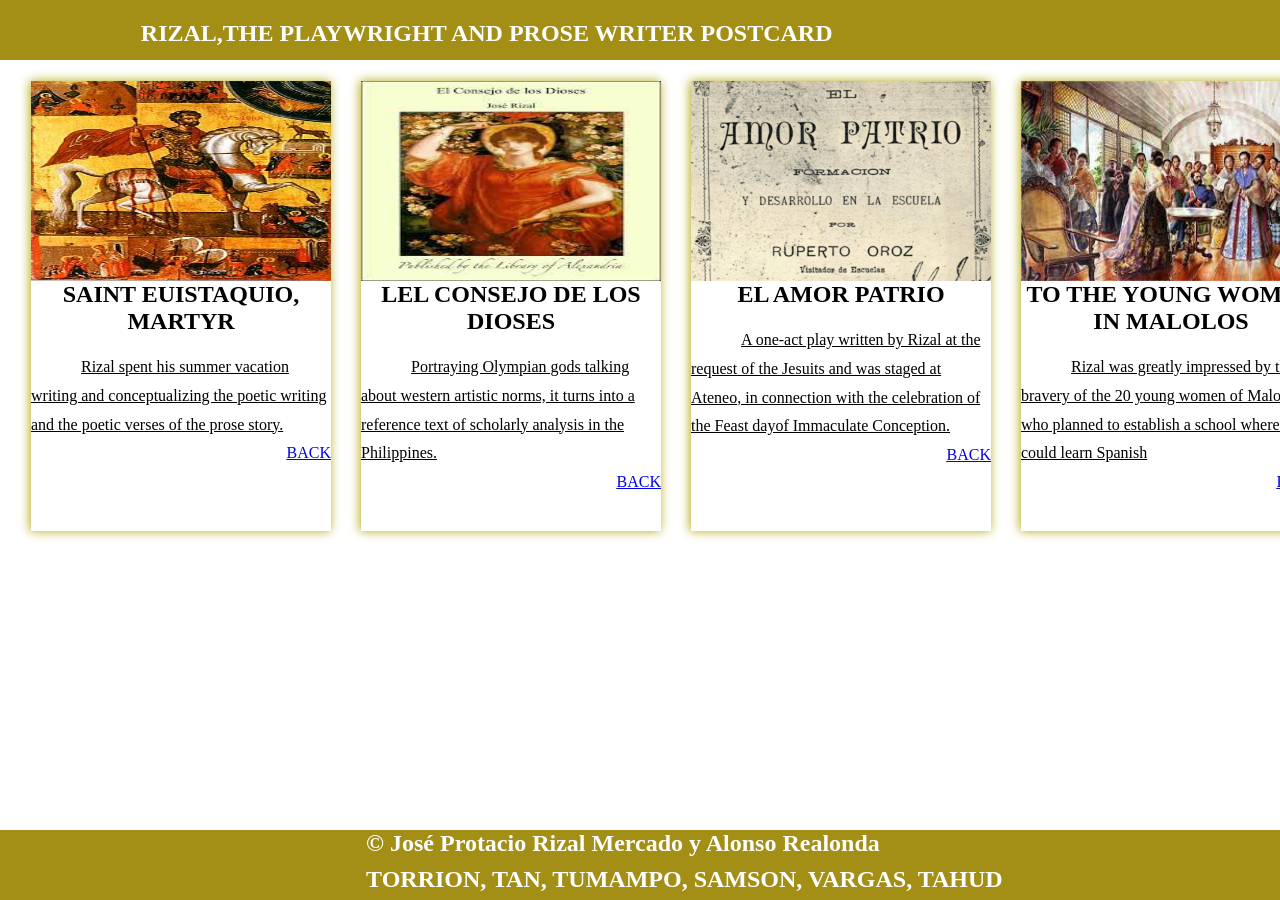
<file: index.html>
<!DOCTYPE html>

<html lang="en">

<head>
    <meta charset="UTF-8">
    <meta name="viewport" content="width=device-width, initial-scale=1.0">
    <title>JOSE RIZAL WORK</title>
    <link rel="stylesheet" type="text/css" href="style.css">
</head>
<body>
    <header>
        <h2>RIZAL,THE PLAYWRIGHT AND PROSE WRITER POSTCARD</h2>
    </header>
    <div class="cover">
        <div class="box">
            <img class="thumbnails" src="saint.jpg">
            <h2>SAINT EUISTAQUIO, MARTYR</h2>
            <br>
            <p>Rizal spent his summer vacation writing and conceptualizing the poetic writing and 
                the poetic verses of the prose story. </p>
                <p class="ex"><a href="back.html">BACK</a></p>

        </div>

        <div class="box">
            <img class="thumbnails" src="consejo.jpg">
            <h2>LEL CONSEJO DE LOS DIOSES</h2>
            <br>
            <p>Portraying Olympian gods talking about western artistic norms, it turns into a reference text of scholarly analysis in the Philippines.</p>
                <p class="ex"><a href="back1.html">BACK</a></p>
        </div>

        <div class="box">
            <img class="thumbnails" src="amor.jpg">
            <h2>EL AMOR PATRIO</h2>
            <br>
            <p>A one-act play written by Rizal at the request of the Jesuits and was staged at Ateneo,
                 in connection with the celebration of the Feast dayof Immaculate Conception.</p>
                 <p class="ex"><a href="back2.html">BACK</a></p>
        </div>
    
        <div class="box">
            <img class="thumbnails" src="women.jpg">
            <h2>TO THE YOUNG WOMEN IN MALOLOS</h2>
            <br>
            <p>Rizal was greatly impressed by the bravery of the 20 young women of Malolos who planned to establish a 
                school where they could learn Spanish</p>
                <p class="ex"><a href="back3.html">BACK</a></p>
        </div>

        <div class="box">
            <img class="thumbnails" src="dentro.jpg">
            <h2>FILIPINAS DENTRO DE CIEN ANOS</h2>
            <br>
            <p>Rizal estimated the future of the Philippines in the span of a 
                hundred years and foretold the catastrophic end of Spanish rule in Asi</p>
                <p class="ex"><a href="back4.html">BACK</a></p>
        </div>

        <div class="box">
            <img class="thumbnails" src="revisto.jpg">
            <h2>REVISTA DE MADRID</h2>
            <br>
            <p>This article written by Rizal on November 29, 1882 was unfortunately returned to him because
                 Diaryong Tagalog had ceased publications for lack of funds.</p>
                 <p class="ex"><a href="back5.html">BACK</a></p>
        </div>
        
        <div class="box">
            <img class="thumbnails" src="spanish.jpg">
            <h2>A LA NACION ESPANOLA</h2>
            <br>
            <p>Written in 1891, This was Rizal's appeal to spanish to rectify the wrongs wich the spanish 
                government and clergy had done to the calamba tenants.</p>
                <p class="ex"><a href="back6.html">BACK</a></p>
        </div>

        <div class="box">
            <img class="thumbnails" src="noli.jpg">
            <h2>NOLI ME TANGERE</h2>
            <br>
            <p>Makasaysayan ang aklat na ito at naging instrumento upang makabuo ang mga Pilipino n
                 g pambansang pagkakakilanlan.</p>
                 <p class="ex"><a href="back7.html">BACK</a></p>
        </div>


        <div class="box">
            <img class="thumbnails" src="ULTIMO.jpg">
            <h2>MI ULTIMO ADIOS</h2>
            <br>
            <p>"Mi último adiós" (English: "My Last Farewell") is a poem written by Filipino propagandist
                 and writer Dr. José Rizal before his execution by firing squad on December 30, 1896. 
                </p>
                 <p class="ex"><a href="back8.html">BACK</a></p>
        </div>
    </div>

    <footer>
        <h2>&copy; José Protacio Rizal Mercado y Alonso Realonda</h2><br><br>
        <h2>TORRION, TAN, TUMAMPO, SAMSON, VARGAS, TAHUD</h2>
    </footer>
</body>
</html>
</file>
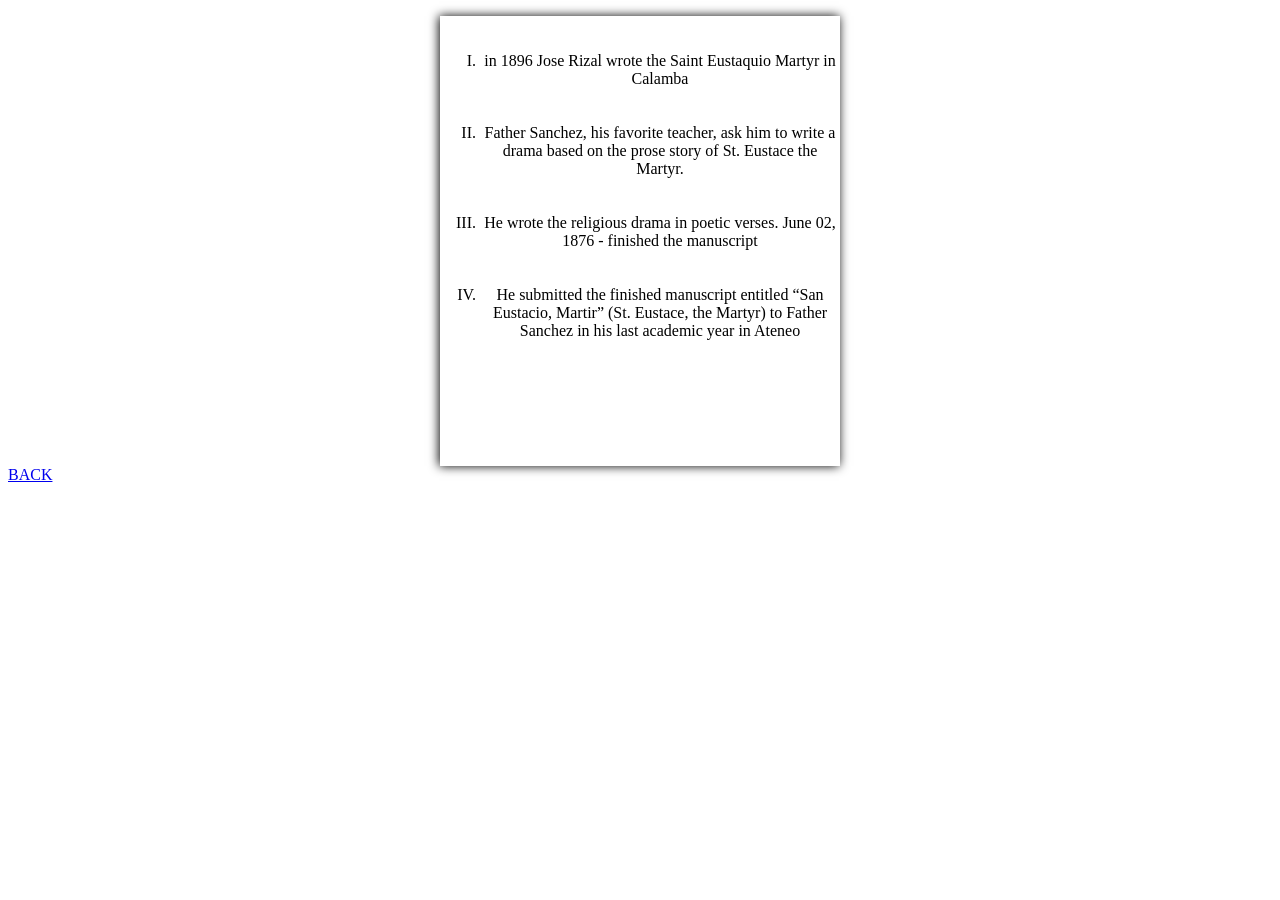
<file: back.html>
<!DOCTYPE html>
<html lang="en">
<head>
    <meta charset="UTF-8">
    <meta name="viewport" content="width=device-width, initial-scale=1.0">
    <title>SSAINT EUISTAQUIO, MARTYR</title>
    <link rel="stylesheet" type="text/css" href="back.css">
</head>
<body>
    <div class="a">
        <div class="box">
                 <ol class="c">
                    <br>
                    <br>
                    <li>in 1896 Jose Rizal wrote the Saint Eustaquio Martyr in Calamba</li>
                    <br>
                    <br>
                    <li>Father Sanchez, his favorite teacher, ask him to write a drama based on the prose story of
                         St. Eustace the Martyr.</li>
                         <br>
                         <br>
                    <li>He wrote the religious drama in poetic verses. June 02, 1876 - finished the manuscript</li>
                    <br>
                    <br>
                    <li>He submitted the finished manuscript entitled “San Eustacio, Martir” (St. Eustace, the Martyr) to Father
                        Sanchez in his last academic year in Ateneo</li>
                  </ol>
        </div>
        <a class="hh" href="index.html">BACK</a>
</body>
</html>
</file>
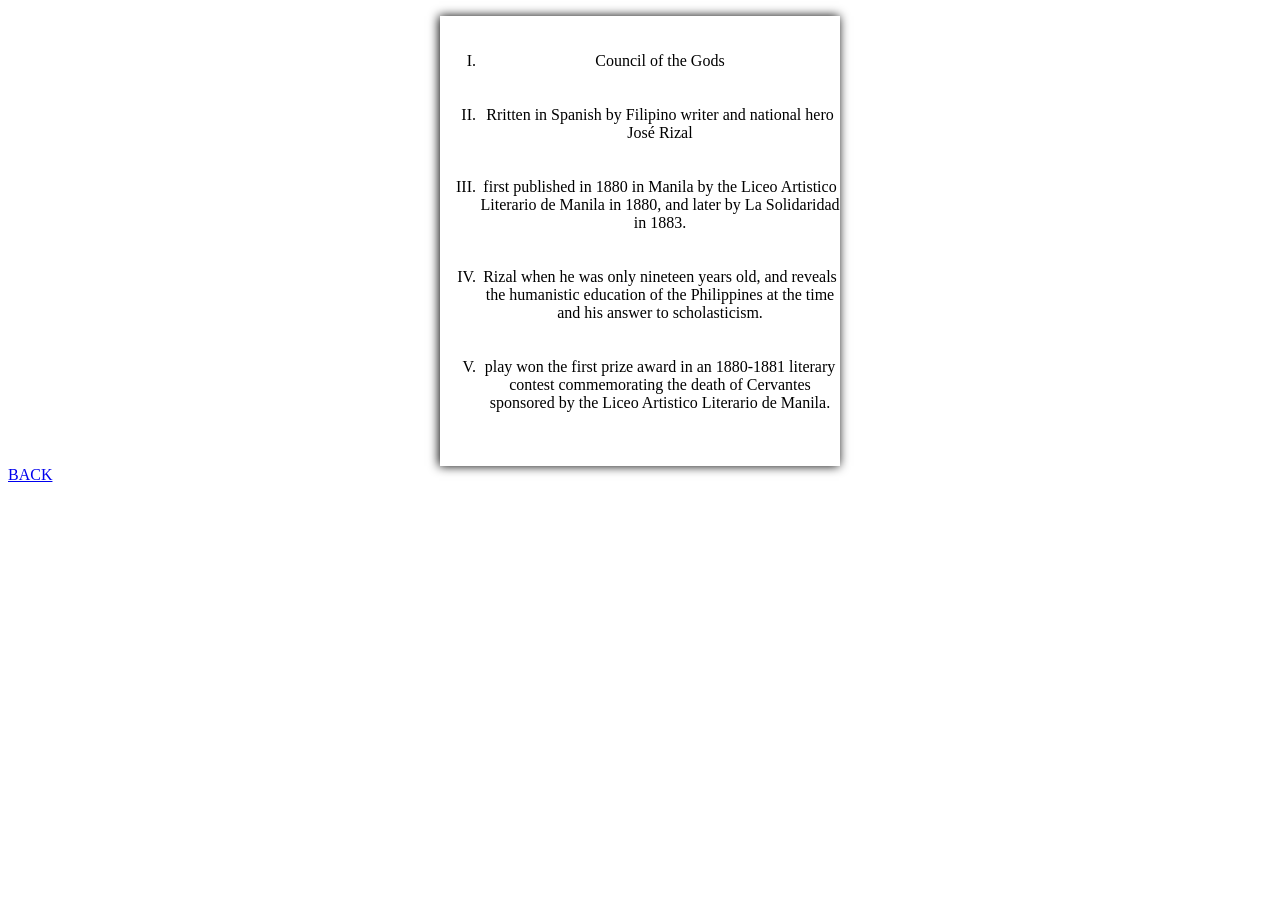
<file: back1.html>
<!DOCTYPE html>
<html lang="en">
<head>
    <meta charset="UTF-8">
    <meta name="viewport" content="width=device-width, initial-scale=1.0">
    <title>LEL CONSEJO DE LOS DIOSES</title>
    <link rel="stylesheet" type="text/css" href="back.css">
</head>
<body>
    <div class="a">
        <div class="box">
                 <ol class="c">
                    <br>
                    <br>
                    <li>Council of the Gods</li>
                    <br>
                    <br>
                    <li>Rritten in Spanish by Filipino writer and national hero José Rizal</li>
                    <br>
                    <br>
                    <li>first published in 1880 in Manila by the Liceo Artistico Literario de Manila in 1880, and later by La Solidaridad in 1883.</li>
                         <br>
                         <br>
                    <li> Rizal when he was only nineteen years old, and reveals the humanistic education of the Philippines at the time and his answer to scholasticism.</li>
                    <br>
                    <br>
                    <li> play won the first prize award in an 1880-1881 literary contest commemorating the death of Cervantes sponsored by the Liceo Artistico Literario de Manila.</li>
                  </ol>
        </div>
        <a class="hh" href="index.html">BACK</a>
</body>
</html>
</file>
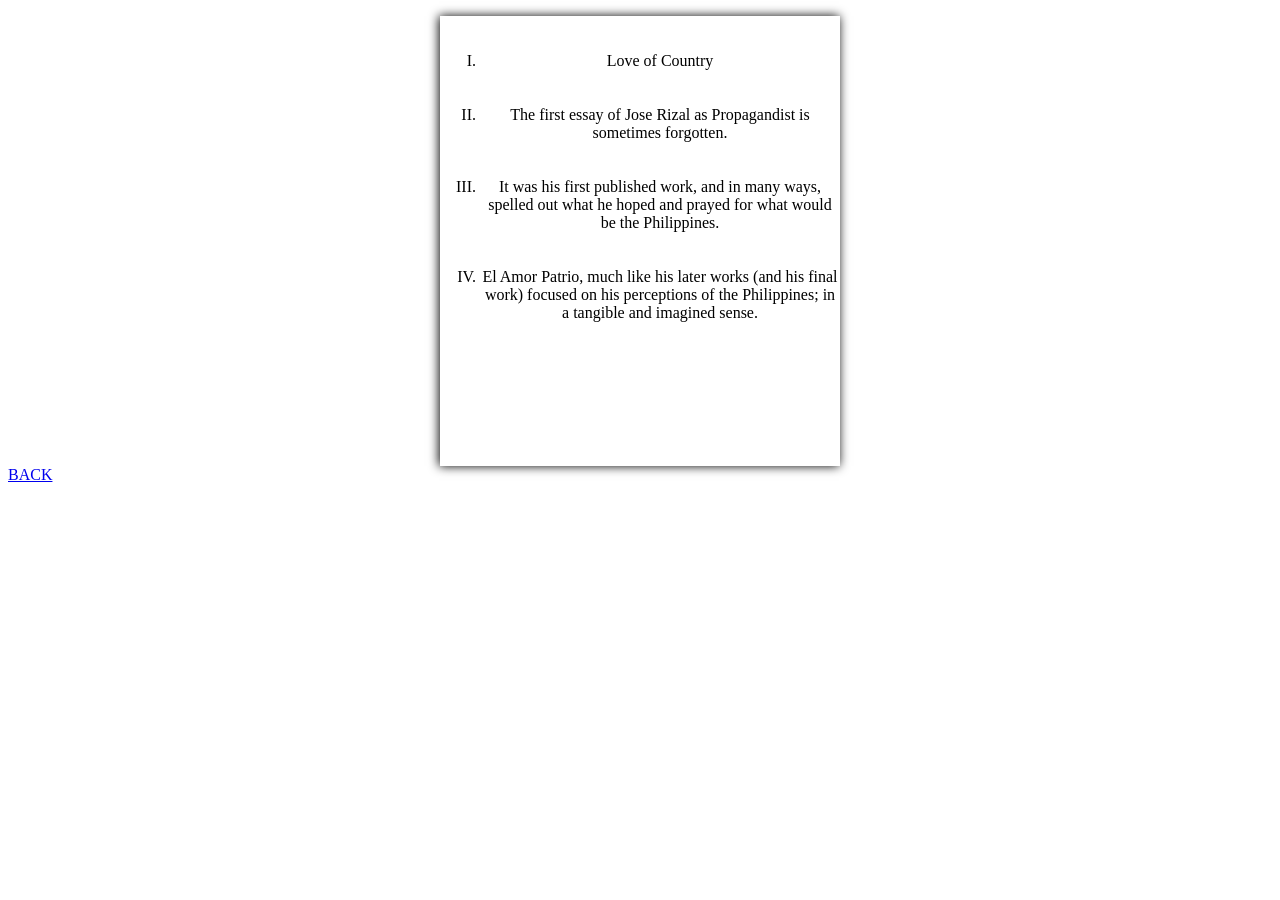
<file: back2.html>
<!DOCTYPE html>
<html lang="en">
<head>
    <meta charset="UTF-8">
    <meta name="viewport" content="width=device-width, initial-scale=1.0">
    <title>EL AMOR PATRIO</title>
    <link rel="stylesheet" type="text/css" href="back.css">
</head>
<body>
    <div class="a">
        <div class="box">
                 <ol class="c">
                    <br>
                    <br>
                    <li>Love of Country</li>
                        <br>
                        <br>
                    <li>The first essay of Jose Rizal as Propagandist is sometimes forgotten.</li>
                    <br>
                    <br>
                    <li> It was his first published work, and in many ways, spelled out what he hoped and prayed for what would be the Philippines.</li>
                         <br>
                         <br>
                    <li> El Amor Patrio, much like his later works (and his final work) focused on his perceptions of the Philippines; in a tangible and imagined sense.</li>
                
                   
                  </ol>
        </div>
        <a class="hh" href="index.html">BACK</a>
</body>
</html>
</file>
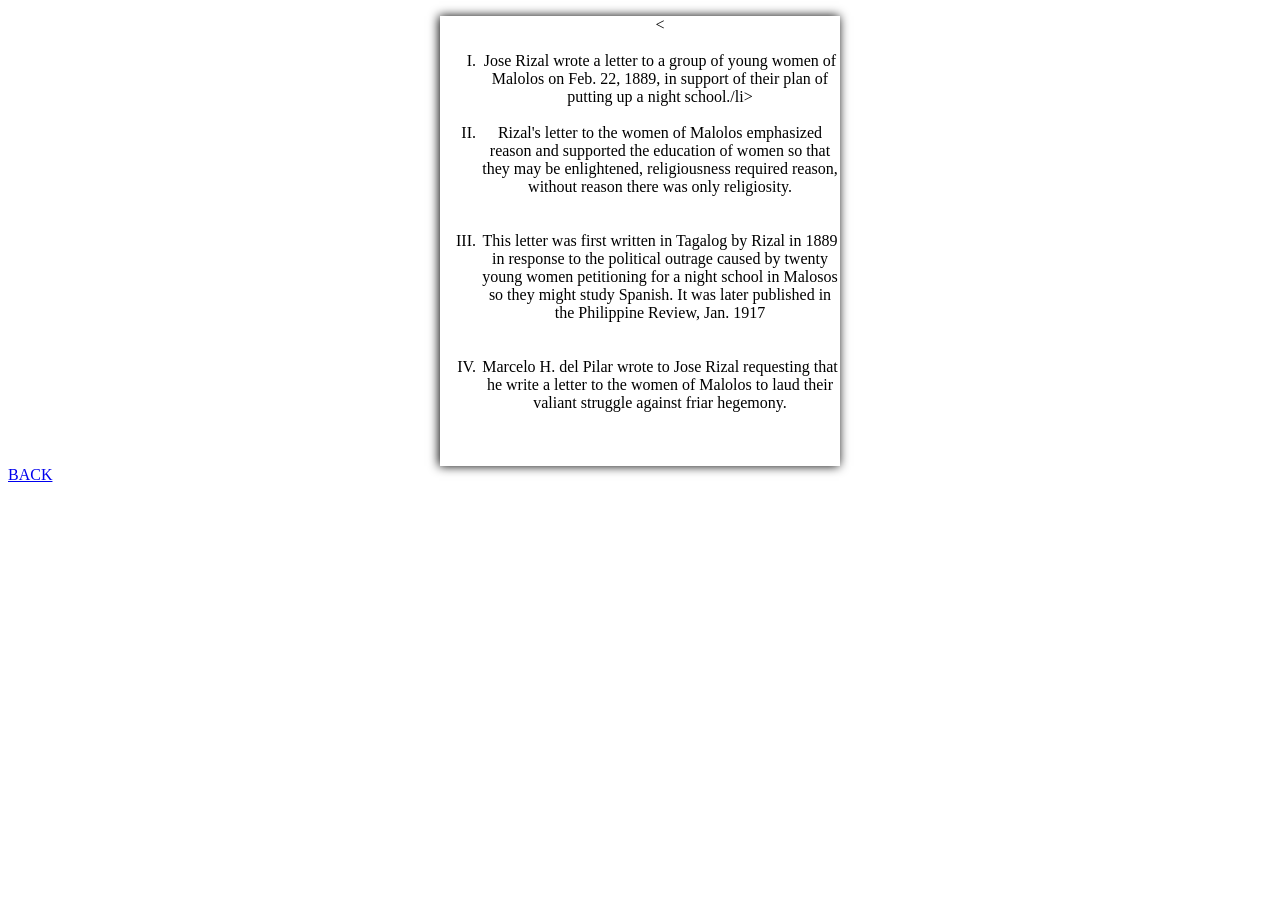
<file: back3.html>
<!DOCTYPE html>
<html lang="en">
<head>
    <meta charset="UTF-8">
    <meta name="viewport" content="width=device-width, initial-scale=1.0">
    <title>TO THE YOUNG WOMEN IN MALOLOS</title>
    <link rel="stylesheet" type="text/css" href="back.css">
</head>
<body>
    <div class="a">
        <div class="box">
                 <ol class="c">
                    <<br>
                    <br>
                    <li>Jose Rizal wrote a letter to a group of young women of Malolos on Feb. 22, 1889, in support of their plan of putting up a night school./li>
                    <br>
                    <br>
                    <li>Rizal's letter to the women of Malolos emphasized reason and supported the education of women so that they may be enlightened, religiousness required reason, without reason there was only religiosity.</li>
                         <br>
                         <br>
                    <li>This letter was first written in Tagalog by Rizal in 1889 in response to the political outrage caused by twenty young women petitioning for a night school in Malosos so they might study Spanish. It was later published in the Philippine Review, Jan. 1917</li>
                    <br>
                    <br>
                    <li>Marcelo H. del Pilar wrote to Jose Rizal requesting that he write a letter to the women of Malolos to laud their valiant struggle against friar hegemony.</li>
                  </ol>
        </div>
        <a class="hh" href="index.html">BACK</a>
</body>
</html>
</file>
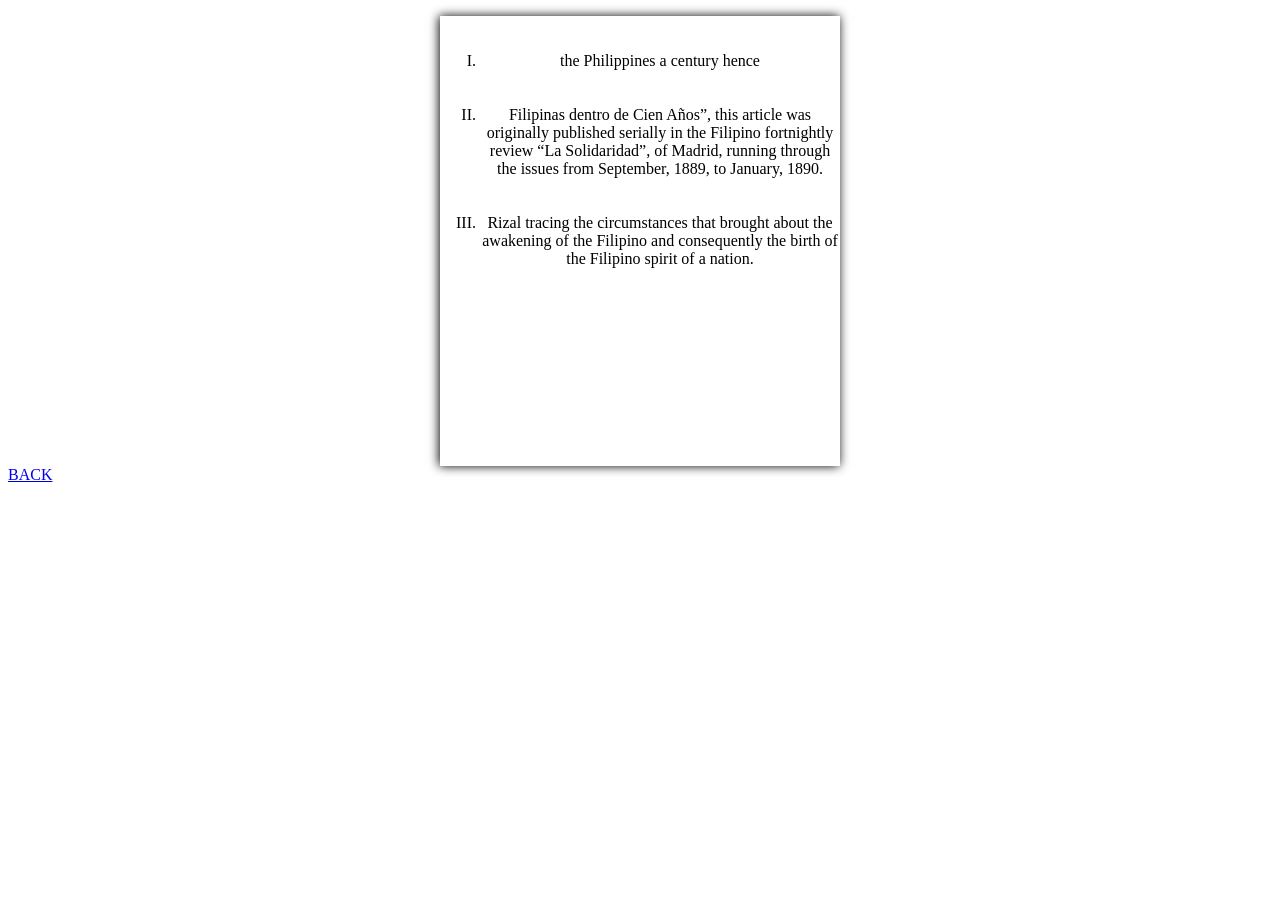
<file: back4.html>
<!DOCTYPE html>
<html lang="en">
<head>
    <meta charset="UTF-8">
    <meta name="viewport" content="width=device-width, initial-scale=1.0">
    <title>FILIPINAS DENTRO DE CIEN ANOS</title>
    <link rel="stylesheet" type="text/css" href="back.css">
</head>
<body>
    <div class="a">
        <div class="box">
                 <ol class="c">
                    <br>
                    <br>
                    <li>the Philippines a century hence</li>
                    <br>
                    <br>
                    <li>Filipinas dentro de Cien Años”, this article was originally published serially in the Filipino fortnightly review “La Solidaridad”, of Madrid, running through the issues from September, 1889, to January, 1890.</li>
                         <br>
                         <br>
                    <li>Rizal tracing the circumstances that brought about the awakening of the Filipino and consequently the birth of the Filipino spirit of a nation.</li>
                    <br>
                    <br>
        </div>
        <a class="hh" href="index.html">BACK</a>
</body>
</html>
</file>
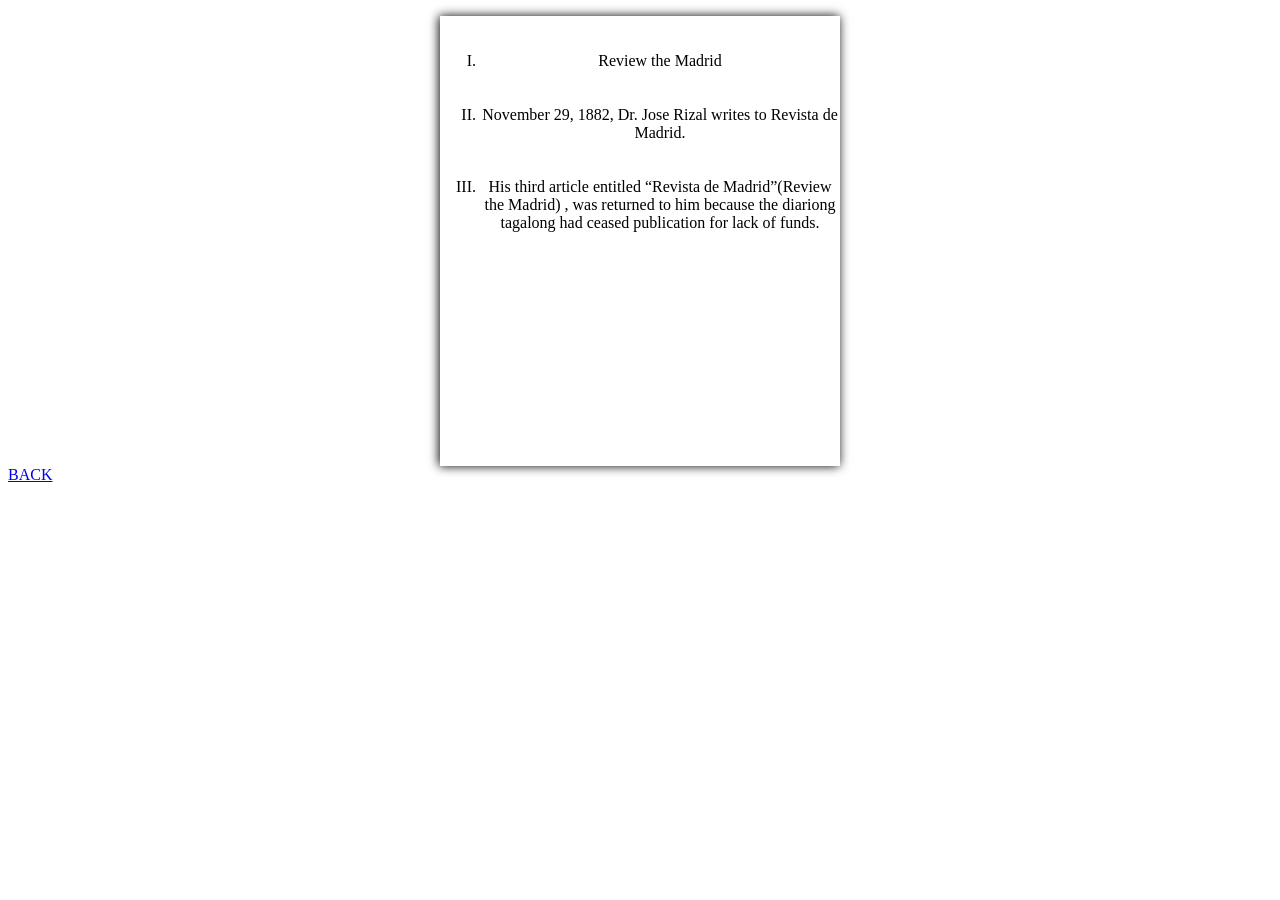
<file: back5.html>
<!DOCTYPE html>
<html lang="en">
<head>
    <meta charset="UTF-8">
    <meta name="viewport" content="width=device-width, initial-scale=1.0">
    <title>REVISTA DE MADRID</title>
    <link rel="stylesheet" type="text/css" href="back.css">
</head>
<body>
    <div class="a">
        <div class="box">
                 <ol class="c">
                    <br>
                    <br>
                    <li>Review the Madrid</li>
                    <br>
                    <br>
                    <li>November 29, 1882, Dr. Jose Rizal writes to Revista de Madrid.</li>
                    <br>
                    <br>
                    <li>His third article entitled “Revista de Madrid”(Review the Madrid)
                        , was returned to him because the diariong tagalong had ceased publication for lack of funds.</li>
                         <br>
                         <br>
                
                  </ol>
        </div>
        <a class="hh" href="index.html">BACK</a>
</body>
</html>
</file>
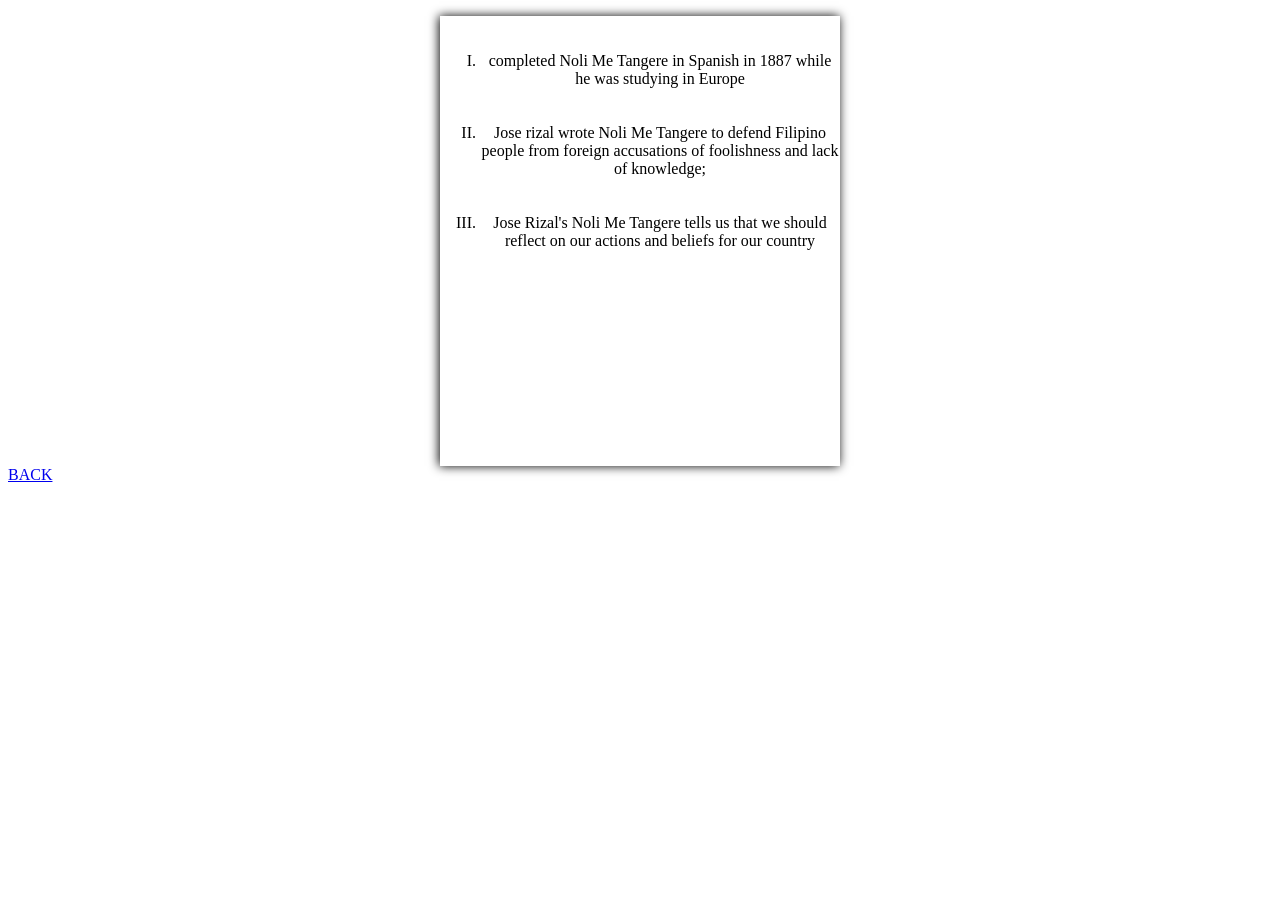
<file: back7.html>
<!DOCTYPE html>
<html lang="en">
<head>
    <meta charset="UTF-8">
    <meta name="viewport" content="width=device-width, initial-scale=1.0">
    <title>NOLI ME TANGERE</title>
    <link rel="stylesheet" type="text/css" href="back.css">
</head>
<body>
    <div class="a">
        <div class="box">
                 <ol class="c">
                    <br>
                    <br>
                    <li>completed Noli Me Tangere in Spanish in 1887 while he was studying in Europe</li>
                    <br>
                    <br>
                    <li>Jose rizal wrote Noli Me Tangere to defend Filipino people from foreign accusations of foolishness and lack of knowledge;</li>
                         <br>
                         <br>
                    <li>Jose Rizal's Noli Me Tangere tells us that we should reflect on our actions and beliefs for our country</li>
                   
                  </ol>
        </div>
        <a class="hh" href="index.html">BACK</a>
</body>
</html>
</file>
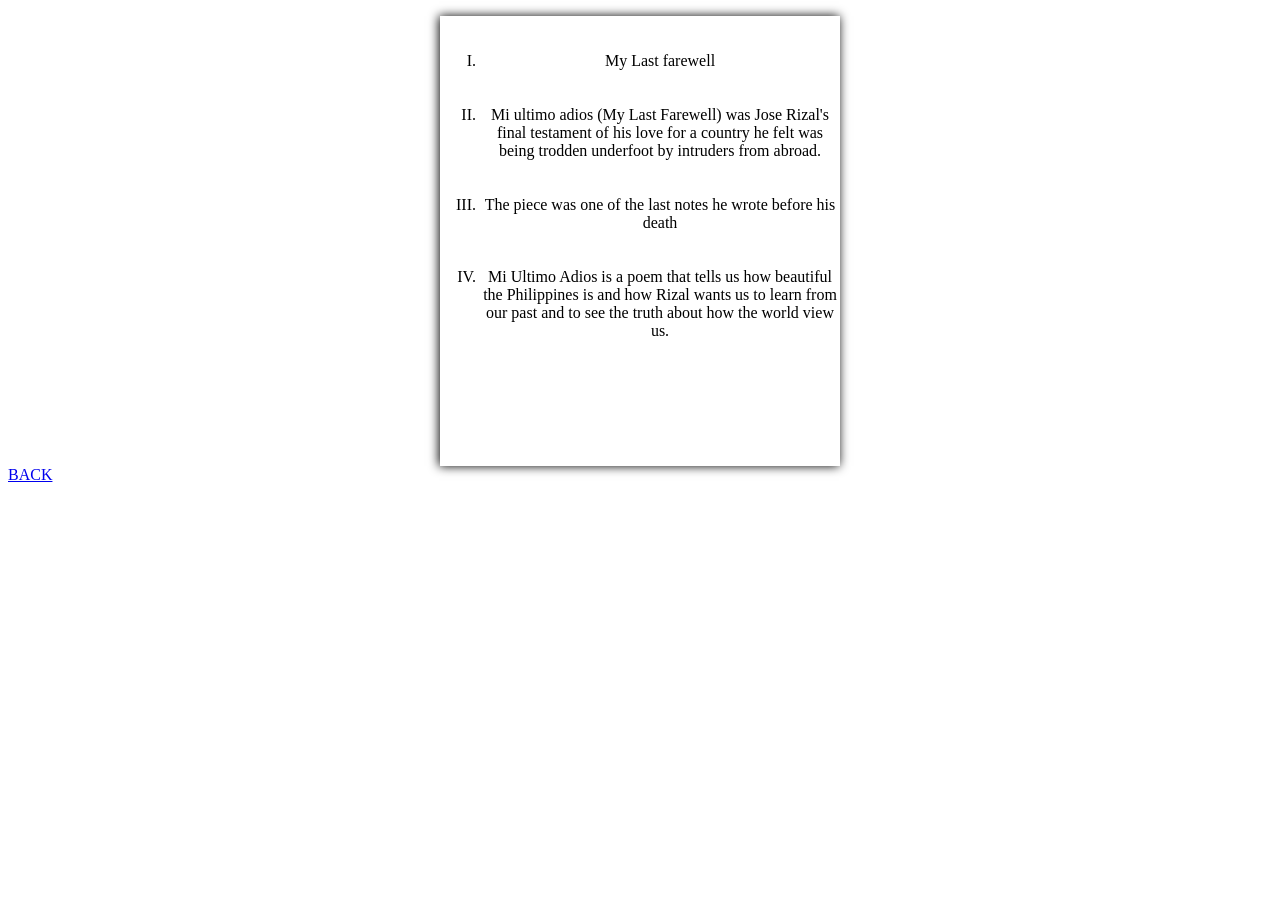
<file: back8.html>
<!DOCTYPE html>
<html lang="en">
<head>
    <meta charset="UTF-8">
    <meta name="viewport" content="width=device-width, initial-scale=1.0">
    <title>MI ULTIMO ADIOS</title>
    <link rel="stylesheet" type="text/css" href="back.css">
</head>
<body>
    <div class="a">
        <div class="box">
                 <ol class="c">
                    <br>
                    <br>
                    <li>My Last farewell</li>
                    <br>
                    <br>
                    <li>Mi ultimo adios (My Last Farewell) was Jose Rizal's final testament of his love for a country he felt was being trodden underfoot by intruders from abroad.</li>
                         <br>
                         <br>
                    <li>The piece was one of the last notes he wrote before his death</li>
                    <br>
                    <br>
                    <li>Mi Ultimo Adios is a poem that tells us how beautiful the Philippines is and how Rizal wants us to learn from our past and to see the truth about how the world view us. </li>
                  </ol>
        </div>
        <a class="hh" href="index.html">BACK</a>
</html>
</file>
<file: style.css>
body{
    font-family: verdana;
}*{
    margin: 0;
    padding: 0;
}

header,footer{
    position: absolute;
    background-color: rgb(163, 142, 22);
    padding: 0;
    width: 220%;
    color: white;
}

header h2{
    position: absolute;
    margin-top: 20px;
    padding: 0;
    left: 5%;
    color: white;
}
header{
    height: 60px;
    top: 0;
    
}

.cover {
    flex-wrap: nowrap;
    width: 900px;
    height: 700px;
    margin-top: 50px;
    display: flex;
    padding: 16px;
    
}

.box {
    margin: 15px;
    width: 400px;
    height: 450px;
    box-shadow: -1px 0 10px #b3a80f;
    align-items: center;
    justify-content: center;
    text-align: center;
   
}

img{
    width: 300px;
    height: 200px;
    display: flex;
}

.container {
    display: flex;
    flex-wrap: nowrap;
}


footer{
    height: 70px;
    bottom: 0;
    
}

footer h2{
    position: absolute;
    left: 13%;
    color: white;
    padding: 0%;
    inline-size: auto;
}

a:hover {
    color: red;
    background-color: transparent;
    text-decoration: underline;
  }

  p.ex{
    text-align: right;
  }

  p{
    text-decoration: underline;
    text-indent: 50px;
    text-align: left;
    line-height: 1.8;
}
</file>
<file: back.css>
.cover {
    flex-wrap: nowrap;
    width: 900px;
    height: 700px;
    margin-top: 50px;
    display: flex;
    padding: 16px;
    
}

.box {
    margin: auto;
    width: 400px;
    height: 450px;
    box-shadow: -1px 0 10px #000000;
    align-items: center;
    justify-content: center;
    text-align: center;

   
}

img{
    width: 300px;
    height: 200px;
    display: flex;
}

.container {
    display: flex;
    flex-wrap: nowrap;
}

p.ex{
    text-align: right;
  }

  p{
    text-decoration: underline;
    text-indent: 50px;
    text-align: left;
    line-height: 1.8;
}
ol.c {
    list-style-type: upper-roman;
  }
</file>
